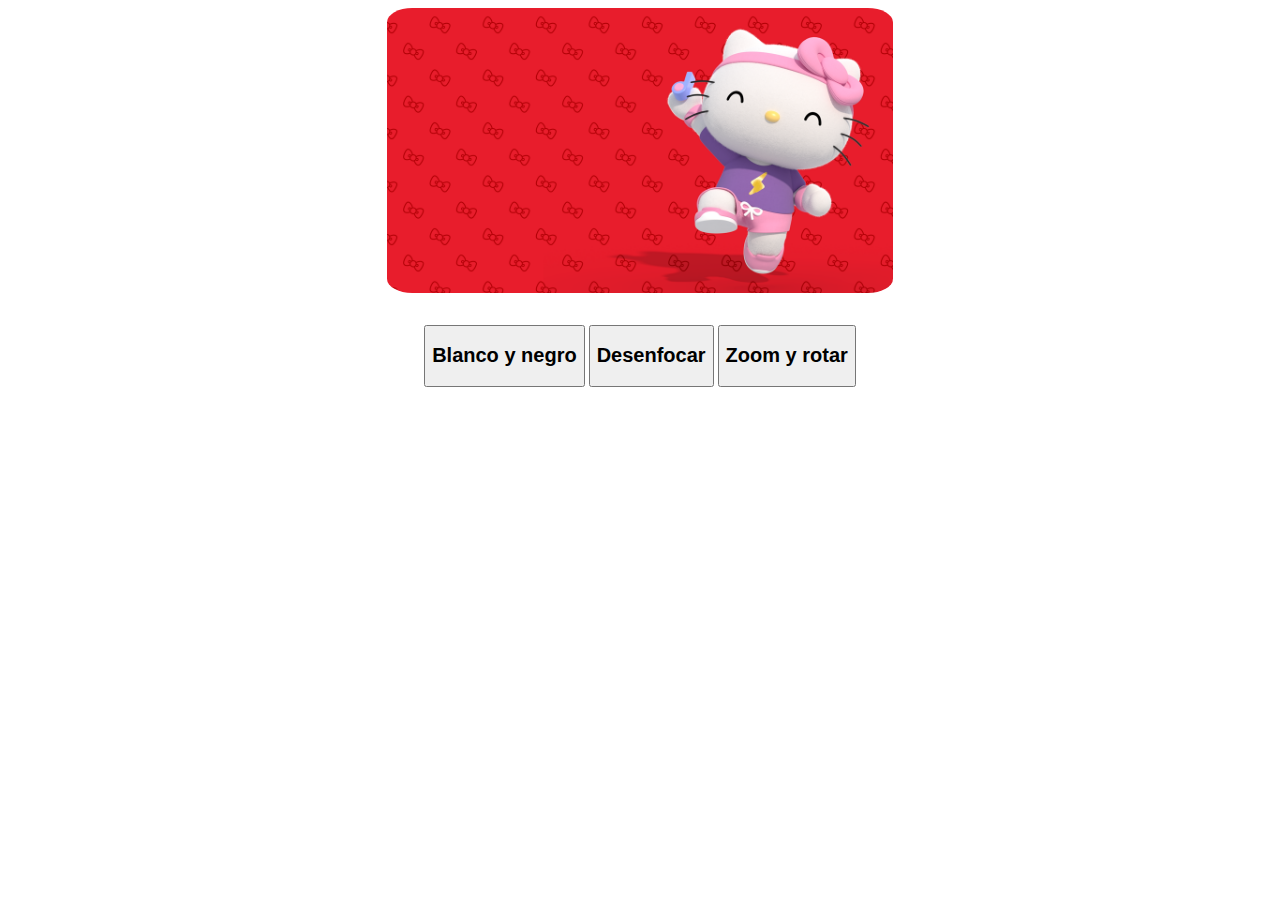
<file: 1-repaso-conceptos/index.html>
<!DOCTYPE html>
<html lang="en">
<head>
    <meta charset="UTF-8">
    <meta name="viewport" content="width=device-width, initial-scale=1.0">
    <title>Document</title>
    <link rel="stylesheet" href="./estilos.css">
</head>

<body>
    <div class="cuadro">
        <img class="img" src="./hello.png" alt="">
        <div class="botones"> 
            <button id="boton1"><h2>Blanco y negro</h2></button>
            <button id="boton2"><h2>Desenfocar</h2></button>
            <button id="boton3"><h2>Zoom y rotar</h2></button>
        </div>
    </div>
    <script src="./estilos.js"></script>
</body>
</html>
</file>
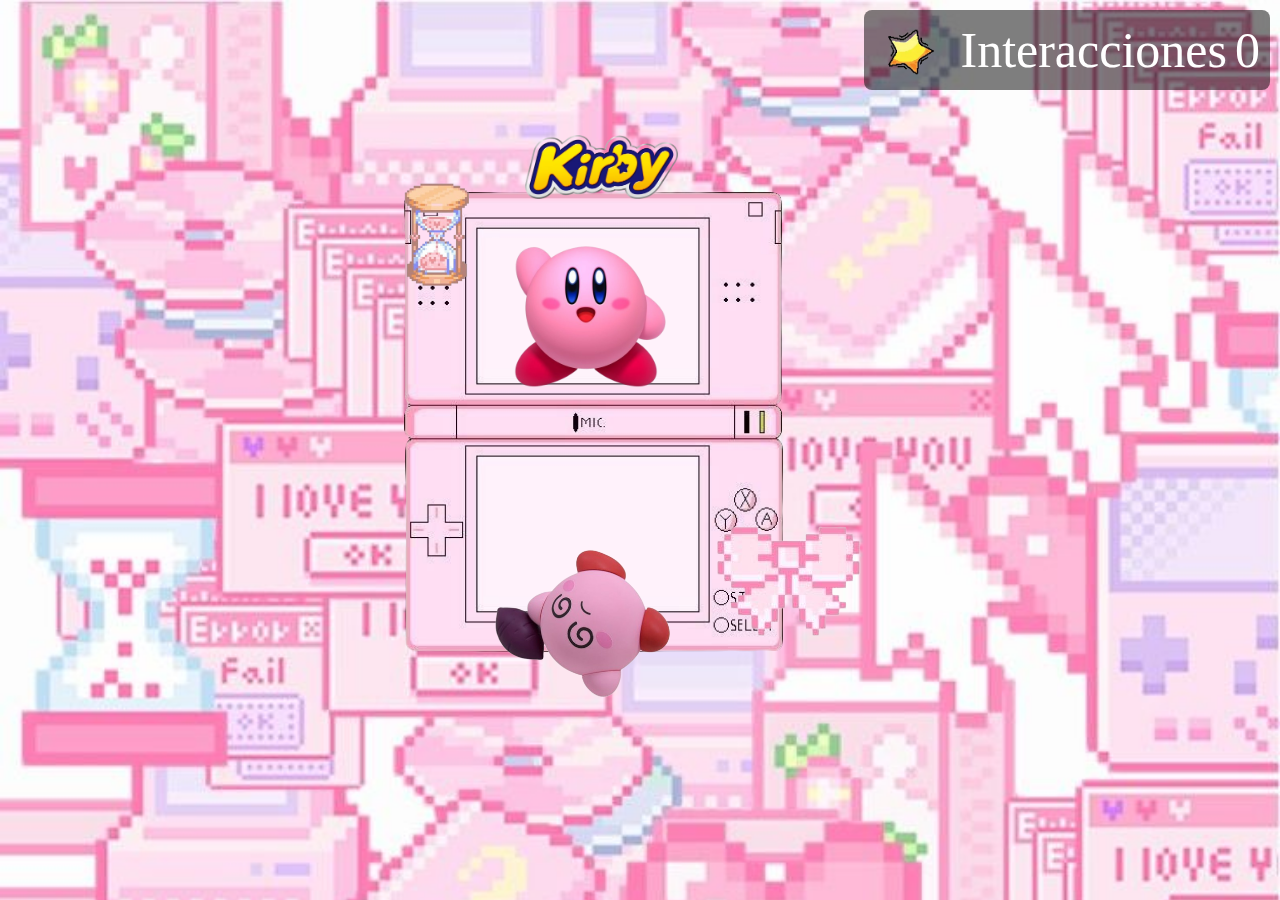
<file: 3-poster-individual/index.html>
<!DOCTYPE html>
<html lang="es">

<head>
    <meta charset="UTF-8">
    <meta name="viewport" content="width=device-width, initial-scale=1.0">
    <title>Document</title>
    <link rel="stylesheet" href="./style/estilos.css">
</head>

<body>
    <div class="pantalla">
        <div class="hud">
            <div class="hud-item">
                <img src="./assets/estrella.png" alt="Estrella">
                <p>Interacciones</p>
                <span id="contador-interacciones">0</span>
            </div>
        </div>
        <div class="panta">
            <img class="psp" src="./assets/psp.png" alt="">
            <img id="uno" src="./assets/kirby-uno.png" alt="">
            <img id="dos" src="./assets/kirby-dos.png" alt="">
            <img id="tres" src="./assets/mono.png" alt="">
            <img id="cuatro" src="./assets/reloj.png" alt="">
            <img id="titulo" src="./assets/titulo.png" alt="">
        </div>
    </div>
    <script src="./poster.js"></script>
</body>

</html>
</file>
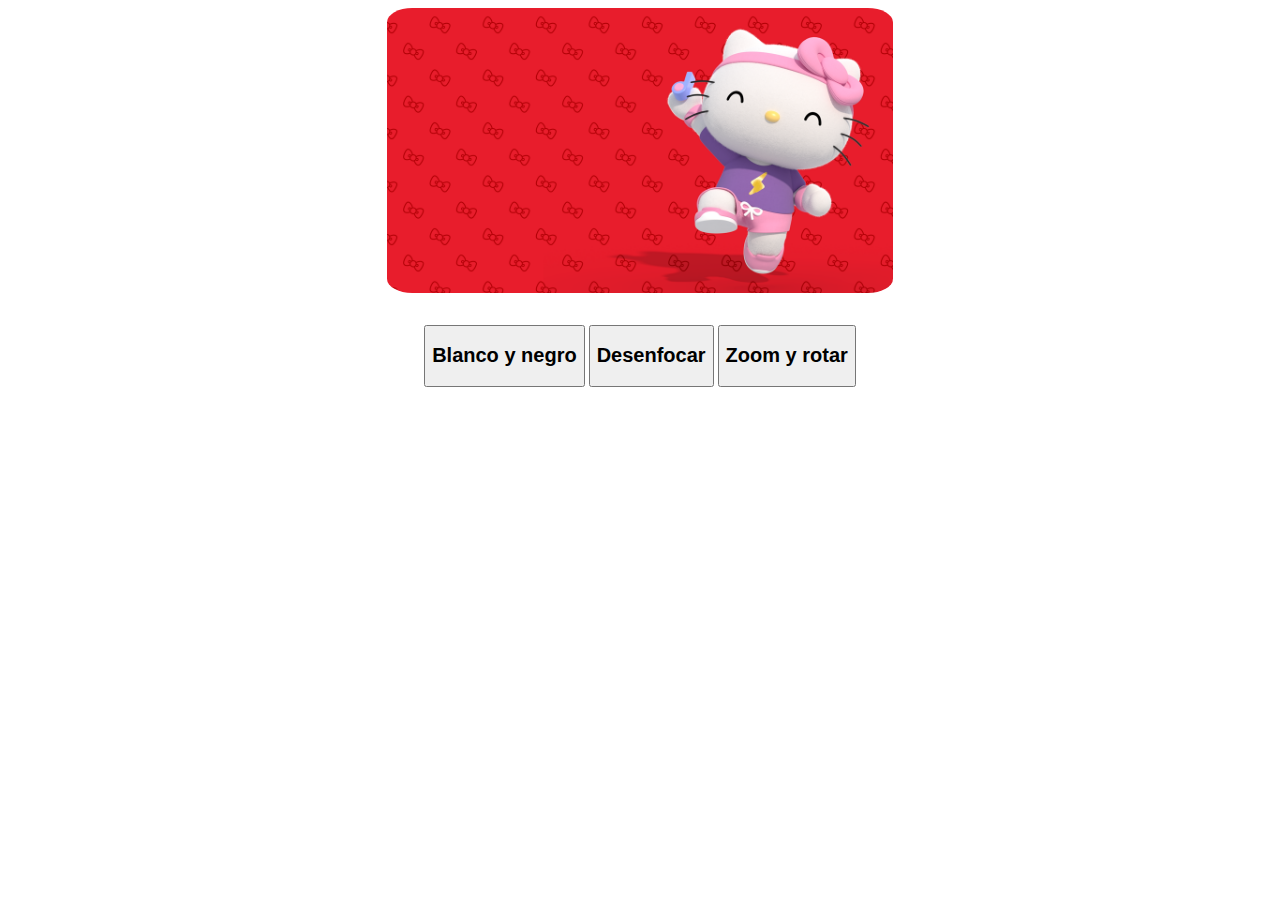
<file: 1-repaso-conceptos/1-repaso-conceptos/index.html>
<!DOCTYPE html>
<html lang="en">
<head>
    <meta charset="UTF-8">
    <meta name="viewport" content="width=device-width, initial-scale=1.0">
    <title>Document</title>
    <link rel="stylesheet" href="./estilos.css">
</head>

<body>
    <div class="cuadro">
        <img id="img" class="img" src="./hello.png" alt="">
        <div class="botones"> 
            <button id="boton1"><h2>Blanco y negro</h2></button>
            <button id="boton2"><h2>Desenfocar</h2></button>
            <button id="boton3"><h2>Zoom y rotar</h2></button>
        </div>
    </div>
    <script src="./estilos.js"></script>
</body>
</html>
</file>
<file: 1-repaso-conceptos/estilos.css>
.cuadro{
    width: 100%;
    display: flex;
    align-items: center;
    justify-content: center;
    flex-direction: column;
    gap: 2rem;
    

}
.img{
    width: 40%;
    border-radius: 5%;
}
</file>
<file: 3-poster-individual/style/estilos.css>
* {
    margin: 0%;
    padding: 0%;
}
.pantalla{
    background-image: url(../assets/fondo.jpg);
    background-repeat: no-repeat;
    background-size: cover;
    width: 100%;
    min-height: 100vh;
    display: flex;
    justify-content: center;
    align-items: center;
 /*    background-color: rgb(255, 193, 227); */
}
.panta{
    position: relative;
    width:60%;
    height: 100vh;

}
.psp{
    width: 50%;
    position: absolute;
    top: 21%;
    left: 19%;
}
#uno{
    width: 26%;
    position: absolute;
    top: 24%;
    left: 30%;
}
.escalar{
  animation: kirbyOne 1s ease infinite;
}

@keyframes kirbyOne {
    0%{transform: scale(30%); position: 1; }
    100%{transform: scale(100%); position: 0;}
}
#dos{
    width: 33%;
    position: absolute;
    top: 55%;
    left: 27%;
}
.rotacion{
    animation: kirbyDos 2s ease infinite;
}
@keyframes kirbyDos {
    0%{transform:rotate(30deg); position: 1; }
    100%{transform:rotate(60deg); position: 0;}
}
#tres{
    position: absolute;
    top: 51%;
    left: 55%;
}
.mono{
    animation: monito 2s ease infinite;
}
@keyframes monito {
    0%{transform: translateX(0);}
    20%{transform: translateX(-60px);}
    40%{transform: translateX(0px);}
    60%{transform: translateX(-60px);}
    80%{transform: translateX(0px);}
    100%{transform: translateX(-60px); opacity: 0;}
}
#cuatro{
    width: 20%;
    position: absolute;
    top: 18%;
    left: 13%;
}
.reloj{
    animation: reloj 1s ease infinite;
}
@keyframes reloj {
    0%{transform:rotate(10deg); position: 1; }
    40%{transform:rotate(20deg); position: 0;}
    80%{transform:rotate(-10deg); position: 0;}
    100%{transform:rotate(10deg); position: 0;}
}
#titulo{
    width: 20%;
    position: absolute;
    top: 15%;
    left: 35%;
}
.saltar{
    animation: salto 0.6s ease forwards;
}
@keyframes salto {
    0%{transform: translateY(0);}
    20%{transform: translateY(-60px);}
    40%{transform: translateY(0px);}
    60%{transform: translateY(-60px);}
    80%{transform: translateY(0px);}
    100%{transform: translateY(-60px); opacity: 0;}
}
.hud {
    position: absolute;
    top: 10px;
    right: 10px;
    display: flex;
    flex-direction: column;
    align-items: flex-end;
    gap: 10px;
    font-family:'Franklin Gothic Medium';
    font-size: 50px;
    color: white;
    z-index: 1000;
}

.hud-item {
    display: flex;
    align-items: center;
    background-color: rgba(0, 0, 0, 0.5);
    padding: 5px 10px;
    border-radius: 8px;
    gap: 8px;
}

.hud-item img {
    width: 70px;
    height: 70px;
    margin-right: 8px;
}
</file>
<file: 1-repaso-conceptos/1-repaso-conceptos/estilos.css>
.cuadro{
    width: 100%;
    display: flex;
    align-items: center;
    justify-content: center;
    flex-direction: column;
    gap: 2rem;


}
.img{
    width: 40%;
    border-radius: 5%;
    transform: rotate( 0.3s );
}
</file>
